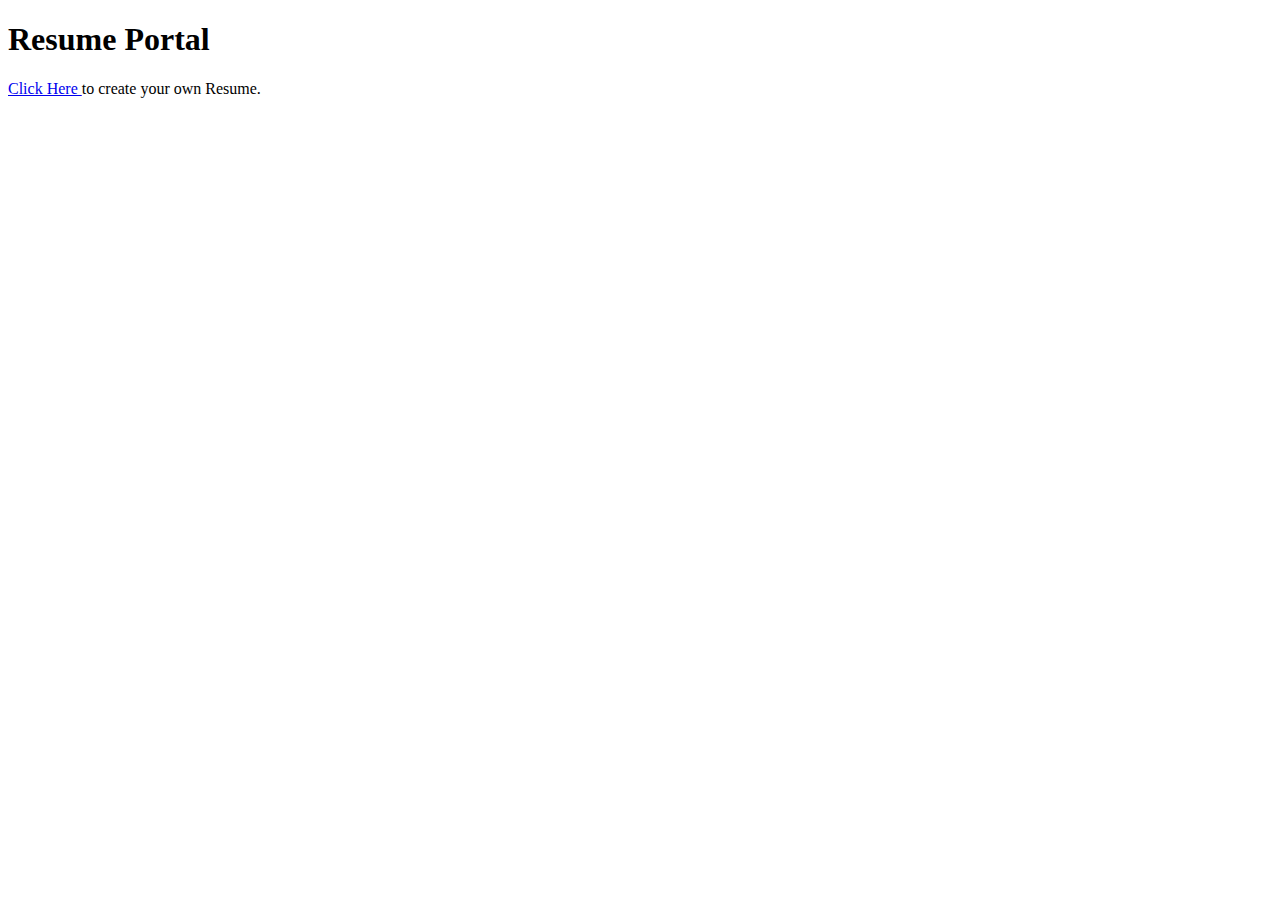
<file: src/main/resources/templates/index.html>
<!DOCTYPE html>
<html xmlns:th="http://www.thymeleaf.org">
<head>
    <meta charset="UTF-8">
    <title>Resume Portal</title>
</head>
<body>
    <h1>Resume Portal</h1>
    <a href="/edit">Click Here </a>to create your own Resume.
</body>
</html>
</file>
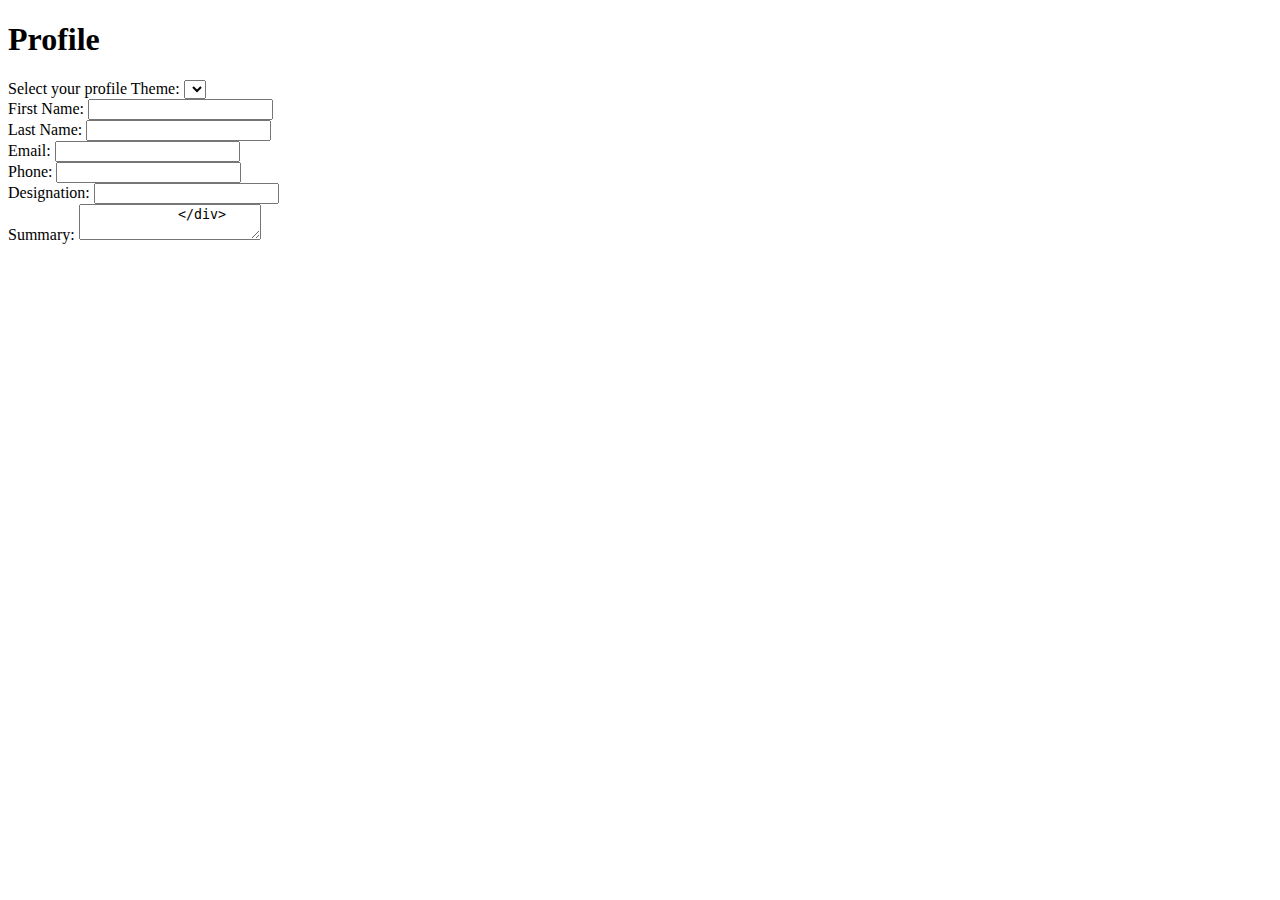
<file: src/main/resources/templates/edit.html>
<!DOCTYPE html>
<html xmlns:th="http://www.thymeleaf.org">
<head>
    <meta charset="UTF-8">
    <title>Profile</title>
    <link href="https://cdn.jsdelivr.net/npm/bootstrap@5.1.3/dist/css/bootstrap.min.css" rel="stylesheet" integrity="sha384-1BmE4kWBq78iYhFldvKuhfTAU6auU8tT94WrHftjDbrCEXSU1oBoqyl2QvZ6jIW3" crossorigin="anonymous">
    <link rel="stylesheet" href="https://cdn.jsdelivr.net/npm/bootstrap-icons@1.3.0/font/bootstrap-icons.css">

</head>
<body>
    <h1 th:text="${userId} + '\'s Profile'">Profile</h1>


    <div class="container">
        <form action="#" th:action="@{/edit}" th:object="${userProfile}" method="post">

            <div class="mb-3">
                <label class="form-label">Select your profile Theme:</label>
               <select th:field="*{theme}">
                    <option th:each="i : ${#numbers.sequence(1, 2)}" th:value="${i}" th:text="${'Theme '+i}"></option>
               </select>
            </div>

            <div class="mb-3">
                <label class="form-label">First Name:</label>
                <input class="form-control" th:field="*{firstName}">
            </div>

            <div class="mb-3">
                <label class="form-label">Last Name:</label>
                <input class="form-control" th:field="*{lastName}">
            </div>

            <div class="mb-3">
                <label class="form-label">Email:</label>
                <input class="form-control" th:field="*{email}">
            </div>

            <div class="mb-3">
                <label class="form-label">Phone:</label>
                <input class="form-control" th:field="*{phone}">
            </div>

            <div class="mb-3">
                <label class="form-label">Designation:</label>
                <input class="form-control" th:field="*{designation}">
            </div>

            <div class="mb-3">
                <label class="form-label">Summary:</label>
                <textarea class="form-control" th:field="*{summary}" />
            </div>

            <h2>Jobs</h2>
            <table class="table">
                <thead class="table-dark">
                    <tr>
                        <th>Company</th>
                        <th>Designation</th>
                        <th>startDate</th>
                        <th>endDate</th>
                        <th>Is Current Job?</th>
                        <th>Delete</th>
                    </tr>
                </thead>

                <tbody>
                    <tr th:each="job,stats: *{jobs}">
                        <td>
                            <input class="form-control" th:field="*{jobs[__${stats.index}__].company}">
                        </td>
                        <td>
                            <input class="form-control" th:field="*{jobs[__${stats.index}__].designation}">
                        </td>
                        <td>
                            <input type="date" class="form-control" th:field="*{jobs[__${stats.index}__].startDate}">
                        </td>
                        <td>
                            <input type="date" class="form-control" th:field="*{jobs[__${stats.index}__].endDate}">
                        </td>
                        <td>
                            <input type="checkbox" class="form-check-input"  th:field="*{jobs[__${stats.index}__].currentJob}">
                        </td>
                        <td>
                            <a th:href="@{'./delete?type=job&index='+${stats.index}}">
                                <i class="bi bi-trash"></i>
                            </a>
                        </td>
                    </tr>
                </tbody>
            </table>
            <a href="./edit?add=job" class="btn btn-primary btn-sm" type="submit">Add new Job</a>

            <h2>Education</h2>
            <table class="table">
                <thead class="table-dark">
                    <tr>
                        <th>College</th>
                        <th>Qualification</th>
                        <th>GPA</th>
                        <th>Start Date</th>
                        <th>End Date</th>
                        <th>Summary</th>
                        <th>Delete</th>
                    </tr>
                </thead>

                <tbody>
                    <tr th:each="education,stats: *{educations}">
                        <td>
                            <input class="form-control" th:field="*{educations[__${stats.index}__].college}">
                        </td>
                        <td>
                            <input class="form-control" th:field="*{educations[__${stats.index}__].qualification}">
                        </td>
                        <td>
                            <input class="form-control" th:field="*{educations[__${stats.index}__].GPA}">
                        </td>
                        <td>
                            <input type="date" class="form-control" th:field="*{educations[__${stats.index}__].startDate}">
                        </td>
                        <td>
                            <input type="date" class="form-control" th:field="*{educations[__${stats.index}__].endDate}">
                        </td>
                        <td>
                            <textarea  class="form-control" th:field="*{educations[__${stats.index}__].summary}" />
                        </td>
                        <td>
                            <a th:href="@{'./delete?type=education&index='+${stats.index}}">
                                <i class="bi bi-trash"></i>
                            </a>
                        </td>

                    </tr>
                </tbody>
            </table>
            <a href="./edit?add=education" class="btn btn-primary btn-sm" type="submit">Add new Education</a>

            <h2>Skills</h2>
            <table>
                <tr th:each="skill,stats: *{skills}">
                    <td>
                        <input class="form-control" th:field="*{skills[__${stats.index}__]}">
                    </td>
                    <td>
                        <a th:href="@{'./delete?type=skill&index='+${stats.index}}">
                            <i class="bi bi-trash"></i>
                        </a>
                    </td>
                </tr>
            </table>
            <a href="./edit?add=skill" class="btn btn-primary btn-sm" type="submit">Add new Skill</a>

            <div class="border border-light p-3 mb-4">
                <div class="text-center">
                    <button type="submit" class="btn btn-primary">Submit</button>
                </div>
            </div>

        </form>
    </div>


</body>
</html>
</file>
